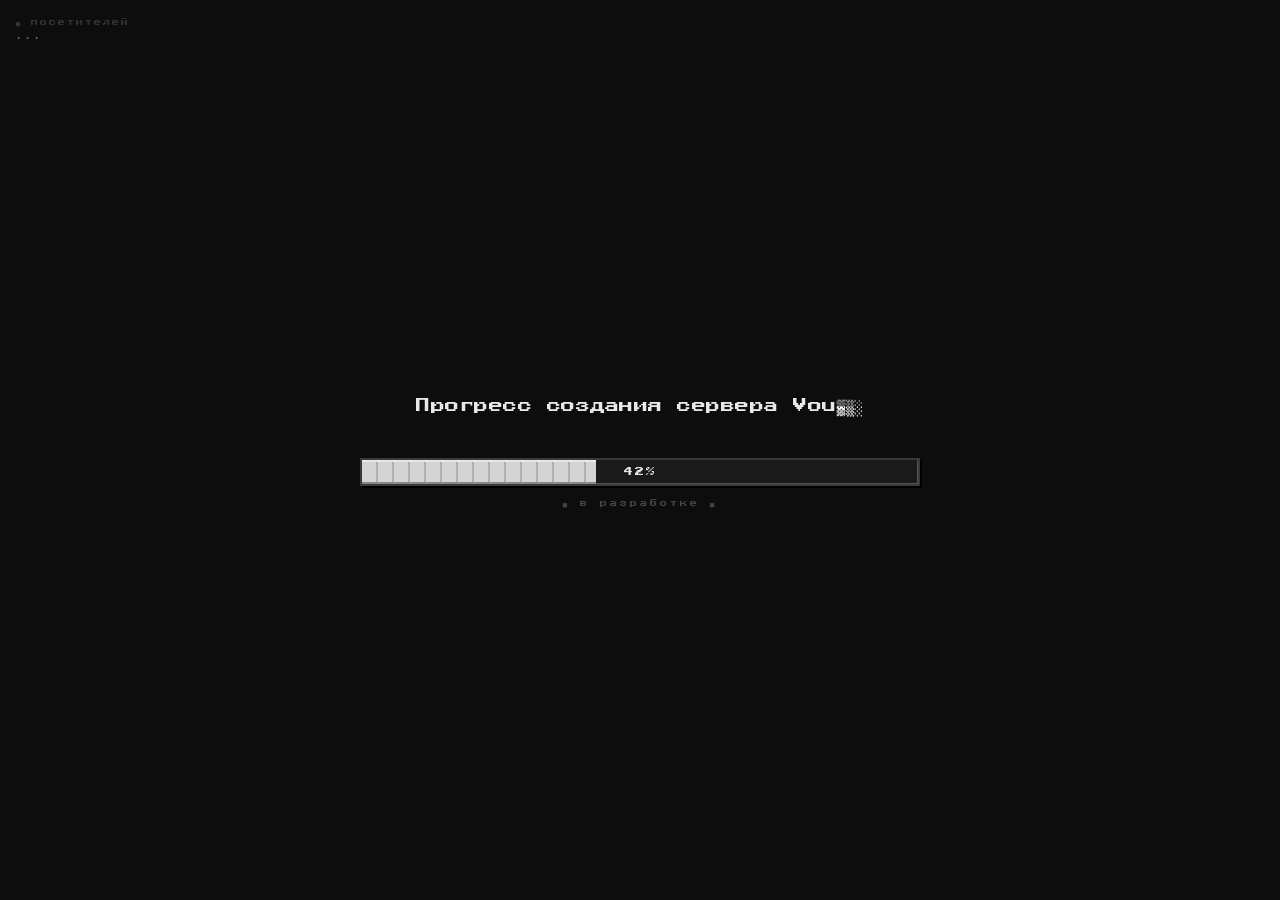
<file: index.html>
<!DOCTYPE html>
<html lang="ru">
<head>
<meta charset="UTF-8"/>
<meta name="viewport" content="width=device-width, initial-scale=1.0"/>
<title>Vou Server</title>
<style>
  @import url('https://fonts.googleapis.com/css2?family=Press+Start+2P&display=swap');
  * { margin: 0; padding: 0; box-sizing: border-box; }
  body {
    background: #0d0d0d;
    min-height: 100vh;
    display: flex;
    align-items: center;
    justify-content: center;
    font-family: 'Press Start 2P', monospace;
    image-rendering: pixelated;
  }
  .wrap { width: 90%; max-width: 560px; text-align: center; }
  .title {
    font-size: clamp(9px, 2vw, 14px);
    color: #e8e8e8;
    line-height: 2.2;
    margin-bottom: 36px;
    letter-spacing: 0.5px;
  }
  .glitch { color: #fff; display: inline-block; position: relative; }
  .glitch::before, .glitch::after {
    content: attr(data-text);
    position: absolute;
    inset: 0;
  }
  .glitch::before {
    color: #555;
    animation: gb 3s infinite;
    clip-path: polygon(0 30%, 100% 30%, 100% 50%, 0 50%);
  }
  .glitch::after {
    color: #aaa;
    animation: ga 3s infinite;
    clip-path: polygon(0 60%, 100% 60%, 100% 80%, 0 80%);
  }
  @keyframes gb {
    0%,80%,100% { transform: translate(0); opacity: 0; }
    82% { transform: translate(-2px,0); opacity: 1; }
    84% { transform: translate(2px,0); opacity: 1; }
    86% { opacity: 0; }
  }
  @keyframes ga {
    0%,84%,100% { transform: translate(0); opacity: 0; }
    86% { transform: translate(2px,1px); opacity: 1; }
    88% { transform: translate(-1px,0); opacity: 1; }
    90% { opacity: 0; }
  }
  .bar-outer {
    width: 100%;
    height: 28px;
    background: #1a1a1a;
    border: 2px solid #3a3a3a;
    position: relative;
    box-shadow: 2px 2px 0 #000, -1px -1px 0 #555 inset;
  }
  .bar-inner {
    height: 100%;
    width: 0%;
    transition: width 1s steps(20, end);
    position: relative;
    background-image: repeating-linear-gradient(
      90deg,
      #d4d4d4 0px, #d4d4d4 14px,
      #b0b0b0 14px, #b0b0b0 16px
    );
  }
  .bar-inner::after {
    content: '';
    position: absolute;
    inset: 0;
    background-image:
      linear-gradient(#e8e8e8 2px, transparent 2px),
      linear-gradient(180deg, transparent calc(100% - 2px), #888 calc(100% - 2px));
  }
  .bar-pct {
    position: absolute;
    inset: 0;
    display: flex;
    align-items: center;
    justify-content: center;
    font-size: 9px;
    letter-spacing: 2px;
    color: #fff;
    mix-blend-mode: difference;
  }
  .sub {
    margin-top: 14px;
    font-size: 7px;
    color: #444;
    letter-spacing: 3px;
    animation: blink 2s step-end infinite;
  }
  @keyframes blink {
    0%,100% { color: #444; }
    50% { color: #222; }
  }
  .loading { color: #2a2a2a; font-size: 9px; letter-spacing: 3px; }

  /* Счётчик посетителей */
  .visitors {
    position: fixed;
    top: 16px;
    left: 16px;
    font-size: 7px;
    letter-spacing: 2px;
    line-height: 2;
    text-align: left;
  }
  .visitors-label { color: #333; }
  .visitors-count { color: #666; }
</style>
</head>
<body>

<div class="visitors">
  <div class="visitors-label">■ посетителей</div>
  <div class="visitors-count" id="visitor-count">...</div>
</div>

<div class="wrap">
  <div class="title" id="main-title">
    <span class="loading">загрузка...</span>
  </div>
  <div class="bar-outer">
    <div class="bar-inner" id="bar-fill"></div>
    <div class="bar-pct" id="bar-pct">0%</div>
  </div>
  <div class="sub" id="sub">■ в разработке ■</div>
</div>

<script>
  const SUPABASE_URL = 'https://ttnwgyaoojpuvgdmwfea.supabase.co';
  const SUPABASE_KEY = 'eyJhbGciOiJIUzI1NiIsInR5cCI6IkpXVCJ9.eyJpc3MiOiJzdXBhYmFzZSIsInJlZiI6InR0bndneWFvb2pwdXZnZG13ZmVhIiwicm9sZSI6ImFub24iLCJpYXQiOjE3Nzg0OTE2MDIsImV4cCI6MjA5NDA2NzYwMn0.TT9d50p3BVLFJ7LeUzsYdcpBO-7dXoV4fxkJnvlx-XU';

  const MC = ['???','▓▒░','▪▫▬','╬╫╪','◆◇◈','█▓░','⬛⬜□'];
  const pick = () => MC[Math.floor(Math.random() * MC.length)];

  function renderTitle(text) {
    const html = text.replace(/\?\?\?/g, () => {
      const g = pick();
      return `<span class="glitch" data-text="${g}">${g}</span>`;
    });
    document.getElementById('main-title').innerHTML = html;
    setInterval(() => {
      document.querySelectorAll('.glitch').forEach(el => {
        const g = pick(); el.textContent = g; el.dataset.text = g;
      });
    }, 2800);
  }

  function setBar(v) {
    const c = Math.max(0, Math.min(100, v));
    document.getElementById('bar-fill').style.width = c + '%';
    document.getElementById('bar-pct').textContent = c + '%';
    document.getElementById('sub').textContent = c >= 100 ? '■ готово ■' : '■ в разработке ■';
  }

  async function load() {
    try {
      const r = await fetch(
        `${SUPABASE_URL}/rest/v1/progress?id=eq.1&select=value,title`,
        { headers: { apikey: SUPABASE_KEY, Authorization: `Bearer ${SUPABASE_KEY}` } }
      );
      const d = await r.json();
      if (d && d[0]) { renderTitle(d[0].title); setBar(d[0].value); }
    } catch {
      renderTitle('Прогресс создания сервера Vou???');
      setBar(42);
    }
  }

  // ── Уникальные посетители ──────────────────────────────
  // ID хранится в localStorage — один и тот же человек не считается дважды
  async function trackVisitor() {
    const KEY = 'vou_vid';
    let vid = localStorage.getItem(KEY);
    const isNew = !vid;

    if (isNew) {
      vid = Date.now().toString(36) + Math.random().toString(36).slice(2, 7);
      localStorage.setItem(KEY, vid);
      // Записываем нового посетителя
      await fetch(`${SUPABASE_URL}/rest/v1/visitors`, {
        method: 'POST',
        headers: {
          apikey: SUPABASE_KEY,
          Authorization: `Bearer ${SUPABASE_KEY}`,
          'Content-Type': 'application/json',
          Prefer: 'resolution=ignore-duplicates'
        },
        body: JSON.stringify({ id: vid })
      }).catch(() => {});
    }

    // Получаем общее количество
    const r = await fetch(`${SUPABASE_URL}/rest/v1/visitors?select=id`, {
      headers: {
        apikey: SUPABASE_KEY,
        Authorization: `Bearer ${SUPABASE_KEY}`,
        Prefer: 'count=exact',
        'Range-Unit': 'items',
        Range: '0-0'
      }
    }).catch(() => null);

    if (r) {
      const range = r.headers.get('content-range'); // "0-0/1234"
      const total = range ? parseInt(range.split('/')[1]) : '?';
      document.getElementById('visitor-count').textContent = total;
    }
  }

  load();
  setInterval(load, 10000);
  trackVisitor();
</script>
</body>
</html>
</file>
